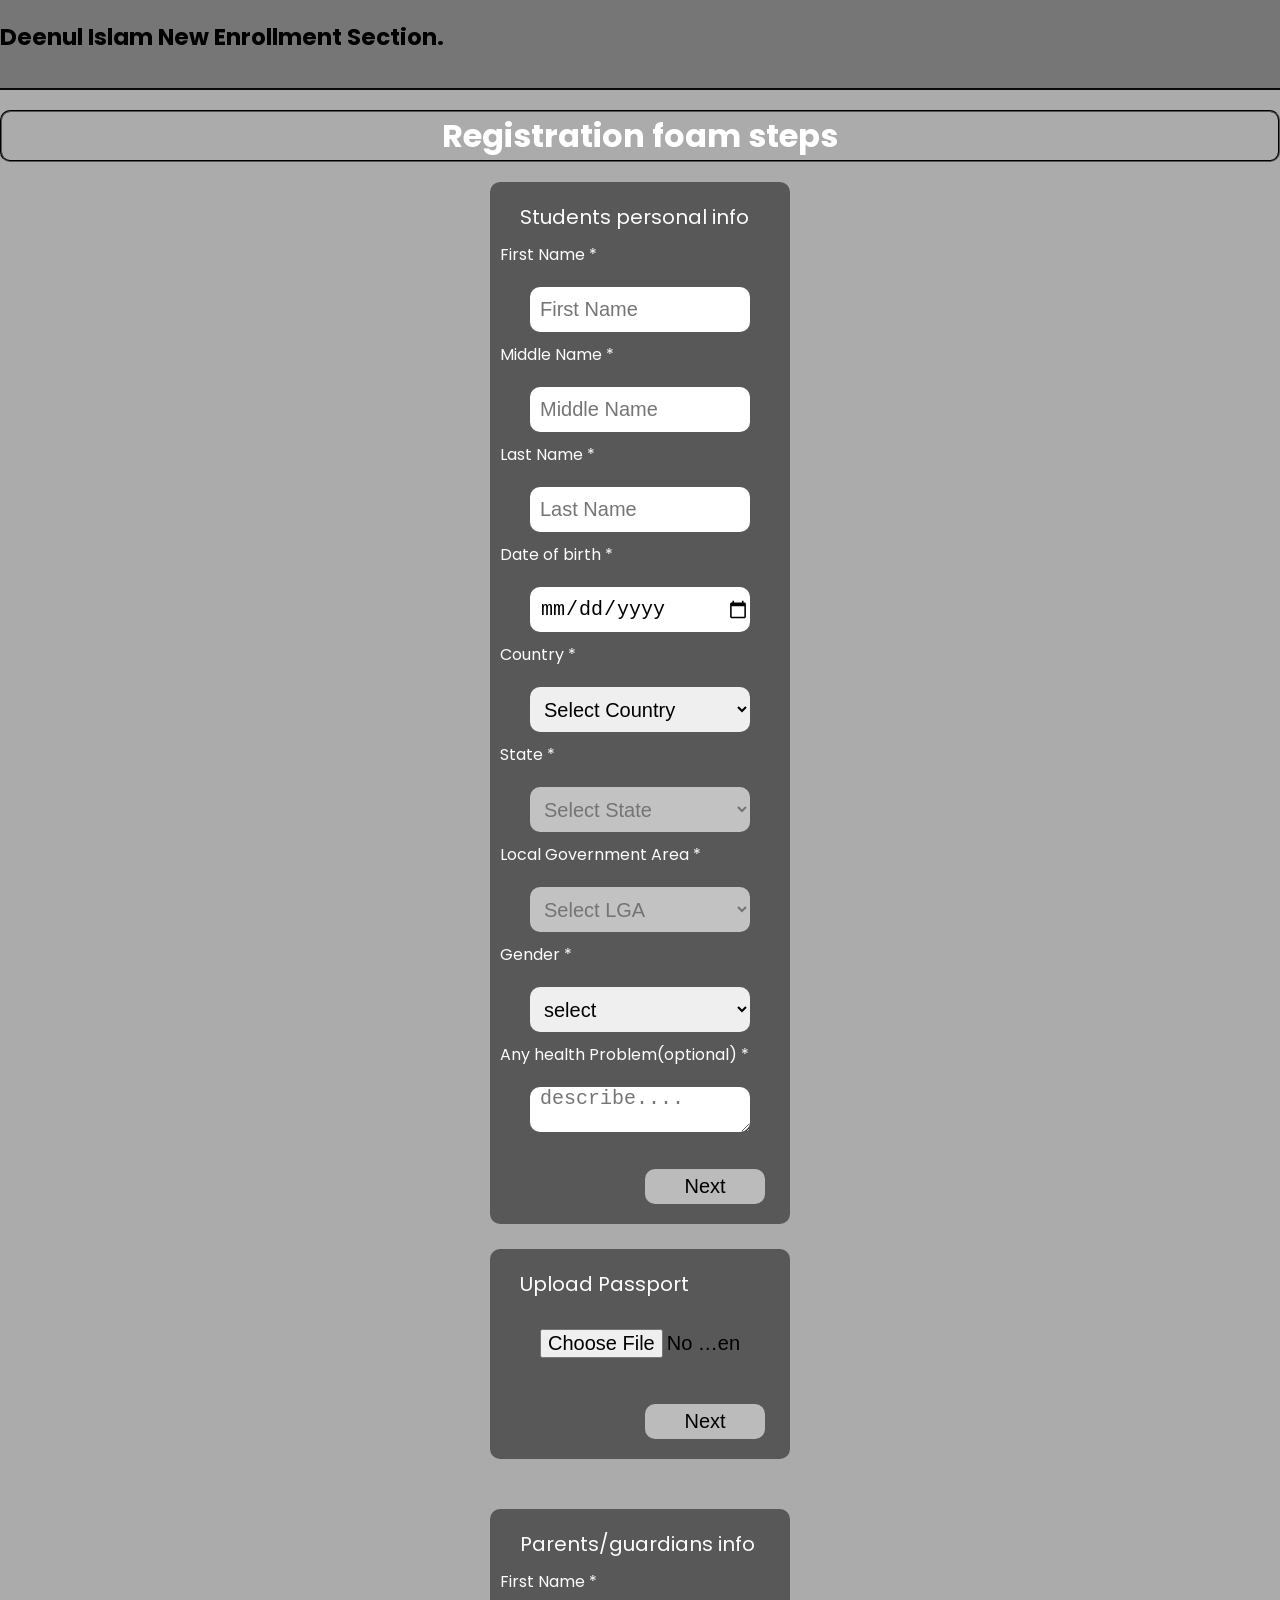
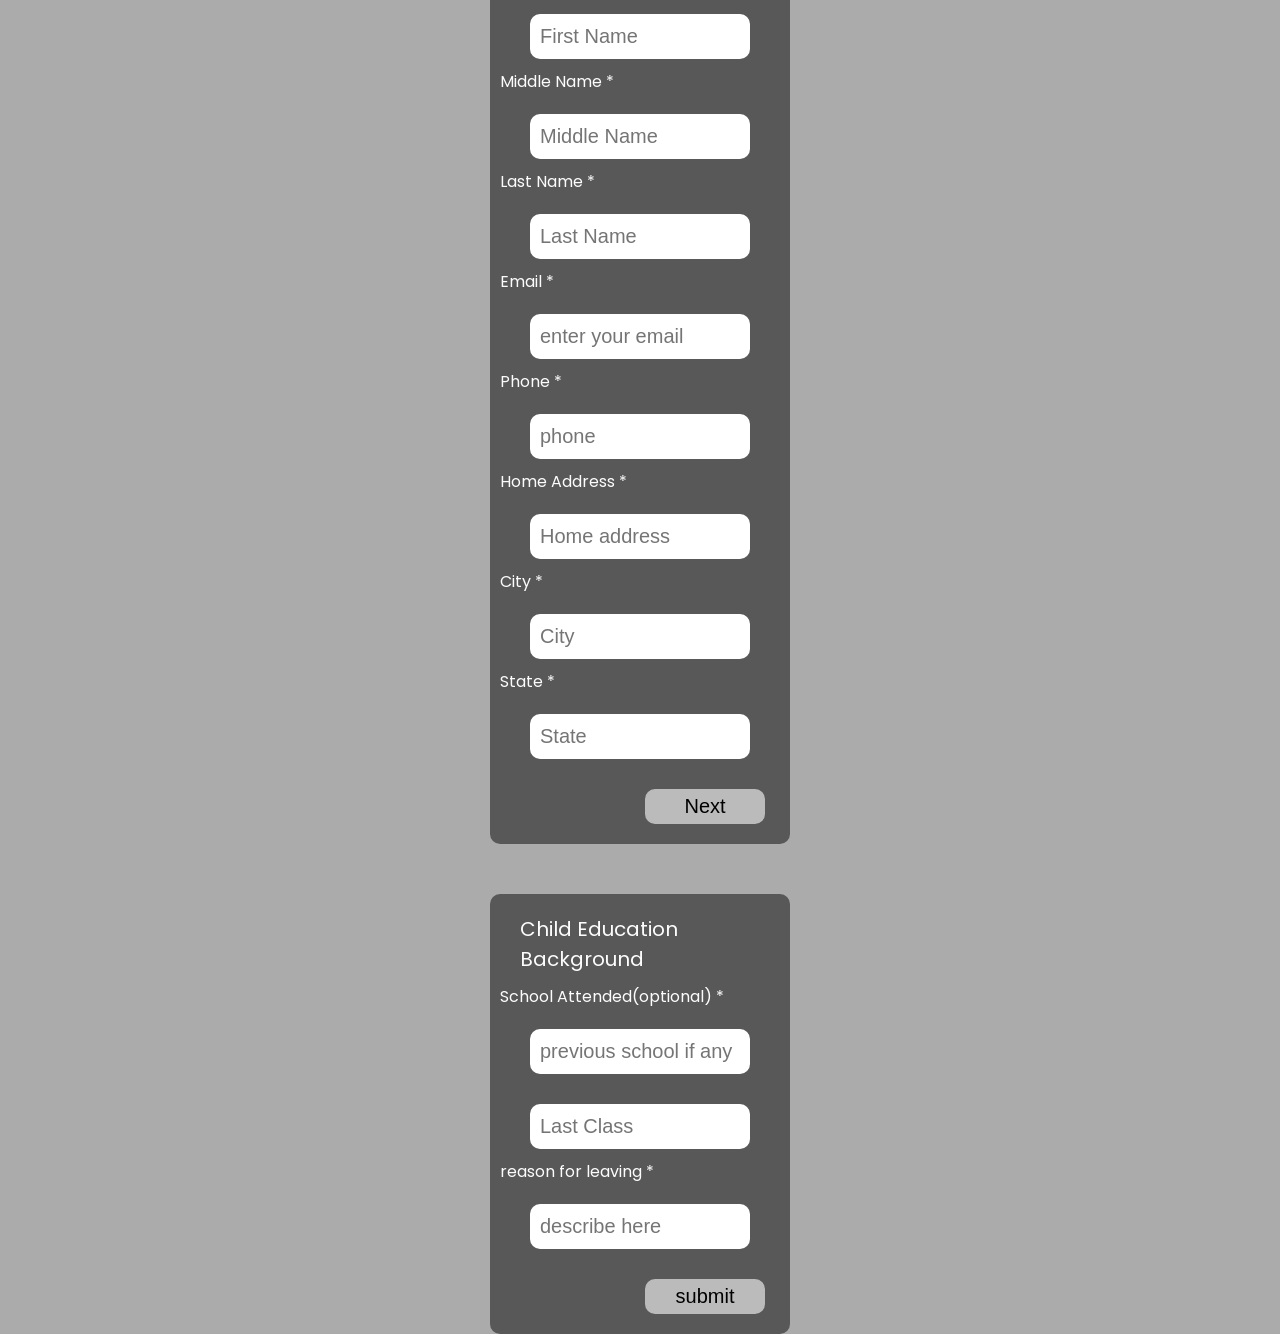
<file: assets/images/Deenul_islam.com/Application.html>
<!DOCTYPE html>
<html>
<head>
  <meta charset="UTF-8">
  <meta name="viewport" content="width=device-width, initial-scale=1">
  <link rel="stylesheet" href="Application.css">
  <title>application foam</title>
</head>
<body>
  <header>
    <div class="container">
      <div class="logo-container">
        <h3 class="logo">
           Deenul Islam New Enrollment Section.
        </h3>
      </div>
    </div>
  </header>
  <fieldset>
    <h1>Registration foam steps</h1>
  </fieldset>
  <section class="one">
      <legend>
        Students  personal info
      </legend>
      <form class="first">
        <label>First Name *</label>
        <input type="text" name="fName" id="fName" value="" placeholder="First Name" required>
         <label>Middle Name *</label>
        <input type="text" name="fName" id="fName" value="" placeholder="Middle Name" required>
        <label>Last Name *</label>
        <input type="text" name="fName" id="fName" value="" placeholder="Last Name" required>
        <label>Date of birth *</label>
        <input type="date" name="DOB" min="2000-01-01" max="2020-01-01">
         <label for="country">
           Country *
         </label>
            <select id="country" name="country" required>
            <option value="">
              Select Country
            </option>
            <option value="Nigeria">
              Nigeria
            </option> 
      </select>
      
       <label for="state">State *</label>
          <select id="state" name="state" required disabled> 
             <option value="">
               Select State
             </option> 
          </select>
      
       <label for="lga">
         Local Government Area *
       </label>
        <select id="lga" name="lga" required disabled>
          <option value="">
            Select LGA
          </option>
        </select>
        <label>Gender *</label>
        <select name="gender" id="gender">
          <option>select</option>
          <option value="male">male</option>
          <option value="female">female</option>
        </select>
        <label for="">
          Any health Problem(optional) *
        </label>
        <textarea name="text" id="text" rows="5" cols="20" placeholder="describe.... "></textarea>
  </div> 
  <button class="button">
  Next
  </button>
 </form>
  </section><br/>
  
  <section class="two">
      <legend>
        Upload Passport
      </legend>
        <form>
          <input type="file" name="passport" id="passport" value="1" />
       <button class="button">
         Next
       </button>
  </form>
  </section><br /><br />
  
  <section class="three">
      <legend>
        Parents/guardians info
      </legend>
      <form class="first">
        <label>First Name *</label>
        <input type="text" name="fName" id="fName" value="" placeholder="First Name">
        <label>Middle Name *</label>
        <input type="text" name="fName" id="fName" value="" placeholder="Middle Name">
        <label>Last Name *</label>
        <input type="text" name="fName" id="fName" value="" placeholder="Last Name">
        <label>Email *</label>
        <input type="email" name="email" id="email-input" placeholder="enter your email">
        <label>Phone *</label>
        <input type="tel" name="phone" id="phone" placeholder="phone">
        <label>Home Address *</label>
        <input type="text" name="address" id="address" placeholder="Home address" />
        <label>City *</label>
        <input type="text" name="city" id="city" placeholder="City"/>
        <label>State *</label>
        <input type="text" name="State" id="State" placeholder="State"/>
    <button class="button" type="submit">
      Next
    </button>
 </form>
  </section><br /><br>
  
  <section class="four">
    <legend>
      Child Education Background
    </legend>
      <form>
        <label for="">
          School Attended(optional) *
        </label> 
        <input type="text" name="att" id="attend" value="" / placeholder="previous school if any">
        <input type="text" name="class" id="class" placeholder="Last Class">
        <label for="">
          reason for leaving *
        </label>
        <input type="text" name="reason" id="reason" value="" placeholder="describe here"/>
        <button class="button" type="submit">
          submit
        </button>
      </form>
  </section>
  <script src="Application.js"></script>
</body>
</html>
</file>
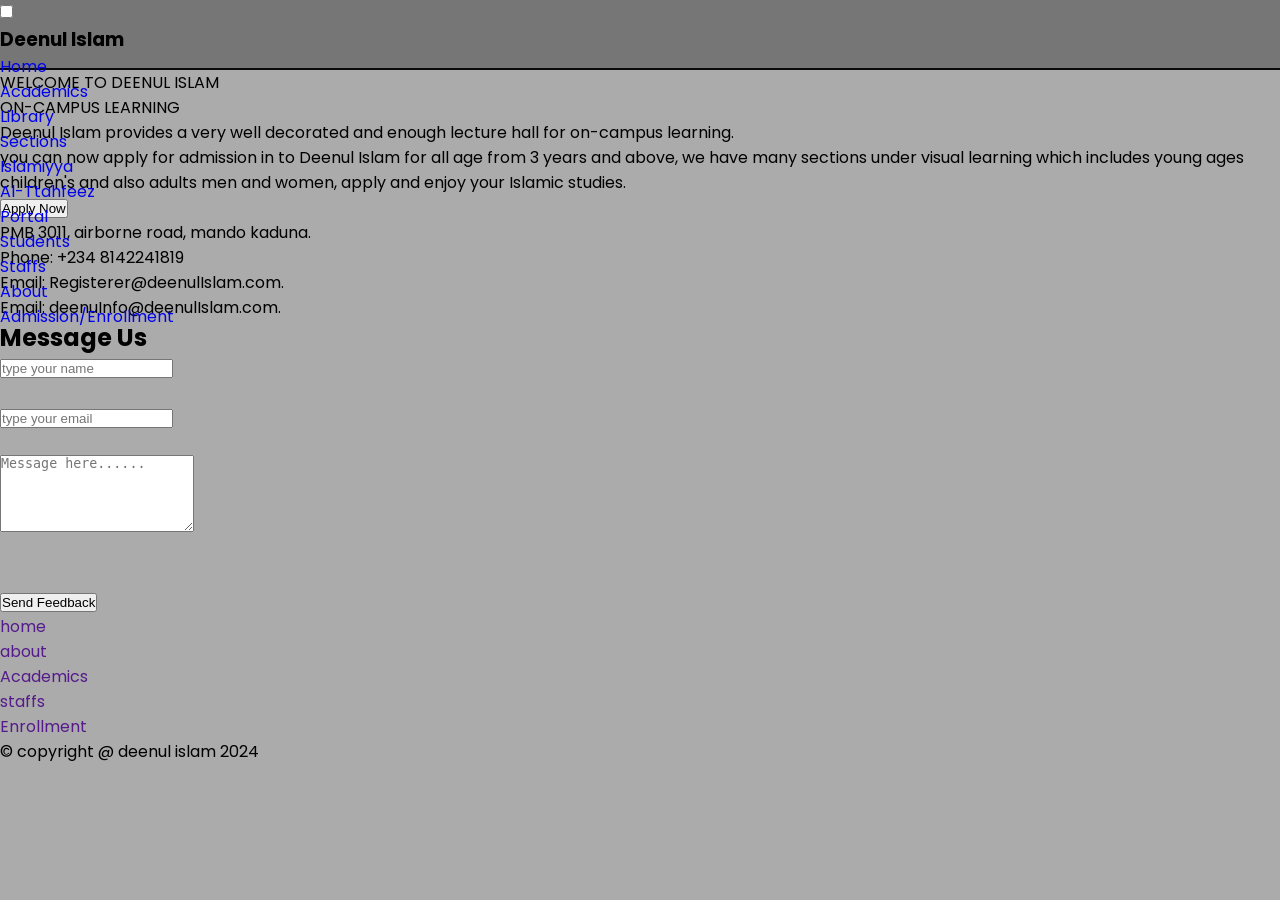
<file: assets/images/Deenul_islam.com/Visual.html>
<!DOCTYPE html>
<html>
<head>
  <meta charset="UTF-8">
  <meta name="viewport" content="width=device-width, initial-scale=1">
  <title>
    Deenul Islam on-campus learning 
  </title>
  <link rel="stylesheet" href="Visual.css">
</head>
<body>
   <header>
          <div class="container">
            <input type="checkbox" name="" id="check">
            <div class="logo-container">
              <h3 class="logo">
                Deenul Islam
              </h3>
            </div>
            <div class="nav-btn">
              <div class="nav-links">
                <ul>
                  <li class="nav-link" style="--i: .6s">
                    <a href="index.html">Home</a>
                  </li>
                  <li class="nav-link" style="--i: 1s">
                    <a href="#">Academics<i class="fas fa-caret-down"></i></a>
                    <div class="dropdown">
                      <ul>
                        <li class="dropdown-link">
                          <a href="#">Library</a>
                        </li>
                        <li class="nav-link" style="--i: 0s">
                          <a href="#">Sections</a>
                          <div class="dropdown">
                            <ul>
                              <li class="dropdown-link">
                                <a href="#">Islamiyya </a>
                              </li>
                              <li class="dropdown-link">
                                <a href="#">Al-Ttahfeez</a>
                              </li>
                            </ul>
                          </div>
                        </li>
                       <li class="nav-link" style="--i: 0s">
                         <a href="#">Portal<i class="fas fa-caret-down"></i></a>
                         <div class="dropdown">
                      <ul>
                        <li class="dropdown-link">
                          <a href="#">Students</a>
                        </li>
                        <li class="dropdown-link">
                          <a href="#">Staffs</a>
                        </li>
                      </ul>
                    </div>
                    </li>
                      </ul>
                    </div>
                  </li>
                  <li class="nav-link" style="--i: 1.35s">
                    <a href="About.html"> About</a>
                  </li>
                  <li class="nav-link" style="--i: 1.35s">
                    <a href="#">Admission/Enrollment</a>
                  </li>
                </ul>
              </div>
            </div>
            <div class="hamburger-menu-container">
              <div class="hamburger-menu">
                <div></div>
              </div>
            </div>
          </div>
        </header>
        <div class="head">
          <p class="one">WELCOME TO DEENUL ISLAM
          </p>
          <p class="two">ON-CAMPUS LEARNING
          </p>
        </div>
        <div class="main">
          <p>Deenul Islam provides a very well decorated and enough lecture hall for on-campus learning.<br>
          you can now apply for admission in to Deenul Islam for all age from 3 years and above, we have many sections under visual learning which includes young ages children's and also adults men and women, apply and enjoy your Islamic studies.
          </p>
          <button class="button js-btn">
            Apply Now
          </button>
        </div>
          <div class="contact">
          <ul>
            <li>
              PMB 3011, airborne road, mando kaduna.
            </li>
            <li>
              Phone: +234 8142241819
            </li>
            <li>
              Email: Registerer@deenulIslam.com.
            </li>
            <li>
              Email: deenuInfo@deenulIslam.com.
            </li>
          </ul>
          <div class="foam">
            <h2>Message Us</h2>
            <form action="">
              <input type="text" id="name" placeholder="type your name">
              <br><br>
              <input type="email" name="email" id="email" placeholder="type your email">
              <br><br>
              <textarea name="" id="text"  rows="5" cols="22" placeholder="Message here......"></textarea>
              <span style="color: red; display: block" class="error"></span>
              <br><br>
              <button type="submit" class="submit-btn">
                Send Feedback
              </button>
            </form>
          </div>
          <ul class="nav">
            <li>
              <a href="">home</a>
            </li>
            <li>
              <a href="">about</a>
            </li>
            <li>
              <a href="">Academics</a>
            </li>
            <li>
              <a href="">staffs</a>
            </li>
            <li>
              <a href="">Enrollment</a>
            </li>
          </ul>
          <div class="footer">
            &copy; copyright @ deenul islam 2024
          </div>
        </div> 
        <script src="Visual.js" type="text/javascript" charset="utf-8"></script>
</body>
</html>
</file>
<file: assets/images/Deenul_islam.com/Application.css>
@import url('https://fonts.googleapis.com/css2?family=Poppins:wght@100;200;300;400;500;600;700;800;900&display=swap');

*{
    padding: 0;
    margin: 0;
    box-sizing: border-box;
    list-style-type: none;
}

body{
    font-family: 'Poppins', sans-serif;
    height: 100vh;
    width: 100%;
    background-color: #ABABAB;
    padding-top: 70px;
}

header {
  position: fixed;
  top: 0px;
  background-color: #767676;
  width: 100%;
  height: 90px;
  border-bottom: 2px solid #0A0A0A;
  z-index: 1000;
}

header h3 {
  font-size: 23px;
  padding-top: 20px;
}

fieldset {
  border-color: black;
  border-radius: 10px;
  margin-top: 40px;
  margin-bottom: 20px;
}

h1 {
  text-align: center;
  color: #FFFFFF;
}

.one {
  padding-top: 20px;
  height: auto;
  width: 300px;
  margin: auto;
  border-radius: 10px;
  background: #585858;
}

.one legend {
  color: #FCFCFC;
  font-size: 20px;
  padding-bottom: 10px;
  padding-left: 30px;
}

.one form {
  text-align: center;
}

.one label {
  display: flex;
  text-align: start;
  color: #FCFCFC;
  padding-left: 10px;
}

.one input[type="text"], 
input[type="date"], input[type="file"], input[type="email"], input[type="tel"], select, textarea {
  width: 220px;
  height: 45px;
  border: none;
  border-radius: 10px;
  padding-left: 10px;
  margin: 20px 0 10px 0;
  font-size: 20px;
}

.one .button {
  font-size: 20px;
  width: 120px;
  height: 35px;
  background: #BBBBBB;
  border: none;
  border-radius: 10px;
  margin: 20px 20px 20px 150px;
}

.two {
  padding-top: 20px;
  height: auto;
  width: 300px;
  margin: auto;
  border-radius: 10px;
  background: #585858;
}

.two legend {
  color: #FCFCFC;
  font-size: 20px;
  padding-bottom: 10px;
  padding-left: 30px;
}

.two form {
  text-align: center;
}

.two label {
  display: flex;
  text-align: start;
  color: #FCFCFC;
  padding-left: 10px;
}

.two input[type="text"], 
input[type="date"], input[type="file"], input[type="email"], input[type="tel"], select, textarea {
  width: 220px;
  height: 45px;
  border: none;
  border-radius: 10px;
  padding-left: 10px;
  margin: 20px 0 10px 0;
  font-size: 20px;
}

.two .button {
  font-size: 20px;
  width: 120px;
  height: 35px;
  background: #BBBBBB;
  border: none;
  border-radius: 10px;
  margin: 20px 20px 20px 150px;
}

.three {
  padding-top: 20px;
  height: auto;
  width: 300px;
  margin: auto;
  border-radius: 10px;
  background: #585858;
}

.three legend {
  color: #FCFCFC;
  font-size: 20px;
  padding-bottom: 10px;
  padding-left: 30px;
}

.three form {
  text-align: center;
}

.three label {
  display: flex;
  text-align: start;
  color: #FCFCFC;
  padding-left: 10px;
}

.three input[type="text"], 
input[type="date"], input[type="file"], input[type="email"], input[type="tel"], select, textarea {
  width: 220px;
  height: 45px;
  border: none;
  border-radius: 10px;
  padding-left: 10px;
  margin: 20px 0 10px 0;
  font-size: 20px;
}

.three .button {
  font-size: 20px;
  width: 120px;
  height: 35px;
  background: #BBBBBB;
  border: none;
  border-radius: 10px;
  margin: 20px 20px 20px 150px;
}

.four {
  padding-top: 20px;
  height: auto;
  width: 300px;
  margin: auto;
  border-radius: 10px;
  background: #585858;
}

.four legend {
  color: #FCFCFC;
  font-size: 20px;
  padding-bottom: 10px;
  padding-left: 30px;
}

.four form {
  text-align: center;
}

.four label {
  display: flex;
  text-align: start;
  color: #FCFCFC;
  padding-left: 10px;
}

.four input[type="text"], 
input[type="date"], input[type="file"], input[type="email"], input[type="tel"], select, textarea {
  width: 220px;
  height: 45px;
  border: none;
  border-radius: 10px;
  padding-left: 10px;
  margin: 20px 0 10px 0;
  font-size: 20px;
}

.four .button {
  font-size: 20px;
  width: 120px;
  height: 35px;
  background: #BBBBBB;
  border: none;
  border-radius: 10px;
  margin: 20px 20px 20px 150px;
}
</file>
<file: assets/images/Deenul_islam.com/Visual.css>
@import url('https://fonts.googleapis.com/css2?family=Poppins:wght@100;200;300;400;500;600;700;800;900&display=swap');

*{
    padding: 0;
    margin: 0;
    box-sizing: border-box;
    list-style-type: none;
}

body{
    font-family: 'Poppins', sans-serif;
    height: 100vh;
    width: 100%;
    background-color: #ABABAB;
    padding-top: 70px;
}

ul{
    list-style: none;
}

a{
    text-decoration: none;
}

header{
    position: fixed;
    top: 0px;
    background-color: #767676;
    width: 100%;
    height: 70px;
    border-bottom: 2px solid #0A0A0A;
    z-index: 1000;
}

.section {
    height: 100%;
    border-bottom: 1px solid rgba(0, 0, 0, 1);
    background: #898989;
    background-size: cover;
    overflow: hidden;
}

/*media query for desktop, laptop viewp*/

@media (max-width: 992px) {
  .container{
                max-width: 65rem;
                padding: 0 2rem;
                margin: 0 auto;
                display: flex;
                position: relative;
            }
            
            .logo-container{
                flex: 1;
                display: flex;
                align-items: center;
            }
            
            .nav-btn{
                flex: 3;
                display: flex;
            }
            
            .nav-links{
                flex: 2;
            }
            
            .log-sign{
                display: flex;
                justify-content: center;
                align-items: center;
                flex: 1;
            }
            
            .logo img {
                color: #fff;
                font-size: 1.1rem;
                font-weight: 600;
                letter-spacing: 2px;
                text-transform: uppercase;
                line-height: 3rem;
                border-radius: 50px;
            }
            
            .logo span{
                font-weight: 300;
            }
            
            .btn{
                display: inline-block;
                padding: .5rem 1.3rem;
                font-size: .8rem;
                border: 2px solid #fff;
                border-radius: 2rem;
                line-height: 1;
                margin: 0 .2rem;
                transition: .3s;
                text-transform: uppercase;
            }
            
            .btn.solid, .btn.transparent:hover{
                background-color: #fff;
                color: #69bde7;
            }
            
            .btn.transparent, .btn.solid:hover{
                background-color: transparent;
                color: #fff;
            }
            
            .nav-links > ul{
                display: flex;
                justify-content: center;
                align-items: center;
            }
            
            .nav-link{
                position: relative;
                top: 0px;
            }
            
            .nav-link > a{
                line-height: 3rem;
                color: #fff;
                padding: 0 .8rem;
                letter-spacing: 1px;
                font-size: .95rem;
                display: flex;
                align-items: center;
                justify-content: space-between;
                transition: .5s;
            }
            
            .nav-link > a > i{
                margin-left: .2rem;
            }
            
            .nav-link:hover > a{
                transform: scale(1.1);
            }
            
            .dropdown{
                position: absolute;
                top: 100%;
                left: 0;
                width: 10rem;
                transform: translateY(10px);
                opacity: 0;
                pointer-events: none;
                transition: .5s;
            }
            
            .dropdown ul{
                position: relative;
            }
            
            .dropdown-link > a{
                display: flex;
                background-color: #fff;
                color: #3498db;
                padding: .5rem 1rem;
                font-size: .9rem;
                align-items: center;
                justify-content: space-between;
                transition: .3s;
            }
            
            .dropdown-link:hover > a{
                background-color: #3498db;
                color: #fff;
            }
            
            .dropdown-link:not(:nth-last-child(2)){
                border-bottom: 1px solid #efefef;
            }
            
            .dropdown-link i{
                transform: rotate(-90deg);
            }
            
            .arrow{
                position: absolute;
                width: 11px;
              height: 11px;
              top: -5.5px;
              left: 32px;
              background-color: #fff;
              transform: rotate(45deg);
              cursor: pointer;
              transition: .3s;
              z-index: -1;
          }
          
          .dropdown-link:first-child:hover ~ .arrow{
              background-color: #3498db;
          }
          
          .dropdown-link{
              position: relative;
          }
          
          .dropdown.second{
              top: 0;
              left: 100%;
              padding-left: .8rem;
              cursor: pointer;
              transform: translateX(10px);
          }
          
          .dropdown.second .arrow{
              top: 10px;
              left: -5.5px;
          }
        
        .nav-link:hover > .dropdown,
        .dropdown-link:hover > .dropdown{
            transform: translate(0, 0);
            opacity: 1;
            pointer-events: auto;
        }
        
        .hamburger-menu-container{
            flex: 1;
            display: none;
            align-items: center;
            justify-content: flex-end;
        }
        
        .hamburger-menu{
            width: 2.5rem;
            height: 2.5rem;
            display: flex;
            align-items: center;
            justify-content: flex-end;
        }
        
        .hamburger-menu div{
            width: 1.6rem;
            height: 3px;
            border-radius: 3px;
            background-color: #fff;
            position: relative;
            z-index: 1001;
            transition: .5s;
        }
        
        .hamburger-menu div:before,
        .hamburger-menu div:after{
            content: '';
            position: absolute;
            width: inherit;
            height: inherit;
            background-color: #fff;
            border-radius: 3px;
            transition: .5s;
        }
        
        .hamburger-menu div:before{
            transform: translateY(-7px);
        }
        
        .hamburger-menu div:after{
            transform: translateY(7px);
        }
        
        #check{
            position: absolute;
            top: 50%;
            right: 1.5rem;
            transform: translateY(-50%);
            width: 2.5rem;
            height: 2.5rem;
            z-index: 90000;
            cursor: pointer;
            opacity: 0;
            display: none;
        }
        
        #check:checked ~ .hamburger-menu-container .hamburger-menu div{
            background-color: transparent;
        }
        
        #check:checked ~ .hamburger-menu-container .hamburger-menu div:before{
            transform: translateY(0) rotate(-45deg);
        }
        
        #check:checked ~ .hamburger-menu-container .hamburger-menu div:after{
            transform: translateY(0) rotate(45deg);
        }
        
        @keyframes animation{
            from{
                opacity: 0;
                transform: translateY(15px);
            }
            to{
                opacity: 1;
                transform: translateY(0px);
            }
        }
        
  }
  @media (max-width: 500px) {
    .hamburger-menu-container{
            display: flex;
        }
    
        #check{
          display: block;
      }
  
      .nav-btn{
          position: fixed;
          height: calc(100vh - 3rem);
          top: 3rem;
          left: 0;
          width: 100%;
          background-color: #393939;
          flex-direction: column;
          align-items: center;
          justify-content: space-between;
          overflow-x: hidden;
          overflow-y: auto;
          transform: translateX(100%);
          transition: .65s;
      }
  
      #check:checked ~ .nav-btn{
          transform: translateX(0);
      }
  
      #check:checked ~ .nav-btn .nav-link,
      #check:checked ~ .nav-btn .log-sign{
          animation: animation .5s ease forwards var(--i);
      }
  
      .nav-links{
          flex: initial;
          width: 100%;
      }
  
      .nav-links > ul{
          flex-direction: column;
      }
  
      .nav-link{
          width: 100%;
          opacity: 0;
          transform: translateY(15px);
      }
  
      .nav-link > a{
          line-height: 1;
          padding: 1.6rem 2rem;
      }
  
      .nav-link:hover > a{
          transform: scale(1);
          background-color: #505050;
      }
  
      .dropdown, .dropdown.second{
          position: initial;
          top: initial;
          left: initial;
          transform: initial;
          opacity: 1;
          pointer-events: auto;
          width: 100%;
          padding: 0;
          background-color: #606060;
          display: none;
      }
      
      .nav-link:hover > .dropdown,
      .dropdown-link:hover > .dropdown{
          display: block;
      }
  
      .nav-link:hover > a > i,
      .dropdown-link:hover > a > i{
          transform: rotate(360deg);
      }
  
      .dropdown-link > a{
          background-color: transparent;
          color: #FFFFFF;
          padding: 1.2rem 2rem;
          line-height: 1;
      }
  
      .dropdown.second .dropdown-link > a{
          padding: 1.2rem 2rem 1.2rem 3rem;
      }
  
      .dropdown.second .dropdown.second .dropdown-link > a{
          padding: 1.2rem 2rem 1.2rem 4rem;
      }
  
      .dropdown-link:not(:nth-last-child(2)){
          border-bottom: none;
      }
  
      .arrow{
          z-index: 1;
          background-color: #737373;
          left: 10%;
          transform: scale(1.1) rotate(45deg);
          transition: .5s;
      }
  
      .nav-link:hover .arrow{
          background-color: #646565;
      }
  
      .dropdown .dropdown .arrow{
          display: none;
      }
  
      .dropdown-link:hover > a{
          background-color: #606060;
      }
  
      .dropdown-link:first-child:hover ~ .arrow{
          background-color: #5A5A5A;
      }
  
      .nav-link > a > i{
          font-size: 1.1rem;
          transform: rotate(-90deg);
          transition: .7s;
    }

    .dropdown i{
        font-size: 1rem;
        transition: .7s;
    }

    .log-sign{
        flex: initial;
        width: 100%;
        padding: 1.5rem 1.9rem;
        justify-content: flex-start;
        opacity: 0;
        transform: translateY(15px);
    }
    
    .section {
      height: 350px;
      border-bottom: 1px solid #494949;
    }
    
    .section input {
      width: 300px;
      height: 35px;
      margin: 10px 10px 10px 20px;
      border-radius: 30px;
      border: 3px solid rgba(72, 72, 72, 1);
      font-weight: 800;
      padding-left: 20px;
    }
    
    .head {
      height: 200px;
      width: 100%;
      background-image: url('2.jpg');
      background-size: cover;
      background-repeat: no-repeat;
      margin-bottom: 20px;
    }
    
    .head .one {
      font-size: 30px;
      font-weight: 800;
      font-family: 'Trebuchet MS', 'Lucida Sans Unicode', 'Lucida Grande', 'Lucida Sans', Arial, sans-serif;
      font-style: italic;
      opacity: 0;
      position: relative;
      animation-name: one;
      animation-delay: 0s;
      animation-duration: 3s;
      animation-fill-mode: forwards;
    }
    
    @keyframes one {
      0% {
        top: -300px;
      }
      
      100% {
        top: 20px;
        opacity: 1;
      }
    }
    
     .head .two {
      font-size: 45px;
      font-weight: 800;
      font-family: 'Trebuchet MS', 'Lucida Sans Unicode', 'Lucida Grande', 'Lucida Sans', Arial, sans-serif;
      font-style: italic;
      opacity: 0;
      position: relative;
      animation-name: one;
      animation-delay: 3s;
      animation-duration: 3s;
      animation-fill-mode: forwards;
    }
    
    @keyframes two {
      0% {
        opacity: 0;
      }
      
      100% {
        opacity: 1;
      }
    }
    
    .main {
      width: 300px;
      height: 400px;
      background: #6A6A6A;
      margin: auto;
      border-radius: 10px;
      box-shadow: 10px 10px 10px black;
    }
    
    .main p {
      text-align: start;
      color: #FFFFFF;
      font-size: 20px;
      padding-top: 20px;
      padding-left: 10px;
    }
    
    .main .button {
      background: #6F6D6D;
      border-radius: 10px;
      margin-top: 20px;
      margin-left: 10px;
      height: 50px;
      width: 150px;
      font-size:20px;
      border: 1px solid black;
      color: #FFFFFF;
    }
    
   .main .button:focus {
     width: 200px;
     background-color: black;
   }
    
    .contact {
  text-align: center;
  height: 930px;
  width: 300px;
  margin: 50px 10px 10px 30px;
  background-color: #C8C8C8;
  box-shadow: -10px -10px 5px #5D5D5D;
  border-radius: 10px;
}

.contact ul {
  padding-top: 20px;
}

.contact ul li {
  padding-top: 20px;
  font-size:20px;
  font-weight: 600;
}

.contact .foam {
  height: 380px;
  width: 270px;
  margin: 40px 10px 10px 10px;
  border-radius: 10px;
  box-shadow: 10px 10px 10px #343434;
  background-color: #8A8A8A;
}

.foam .error {
  padding-top: 15px;
}

.foam #name, #email {
  height: 40px;
  width: 230px;
  border: none;
  padding-left: 10px;
  font-weight: 800;
  font-style: italic;
  color: green;
  border-radius: 10px;
  box-shadow: 10px 10px 10px #6A6A6A;
}

.foam textarea {
  border: none;
  width: 230px;
  border-radius: 10px;
  font-weight: 800;
  padding-left: 10px;
  font-style: italic;
  color: green;
  box-shadow: 10px 10px 10px #6A6A6A;
}

.foam button {
  padding: 10px 20px 10px 20px;
  border: none;
  border-radius: 10px;
  background: #3E3E3E;
  color: #929292;
}

.footer {
  width: 280px;
  height: 30px;
  padding-top: 5px;
  margin: 10px 10px 10px 10px;
  background: #5D5D5D;
  border-radius: 10px;
}
  }
</file>
